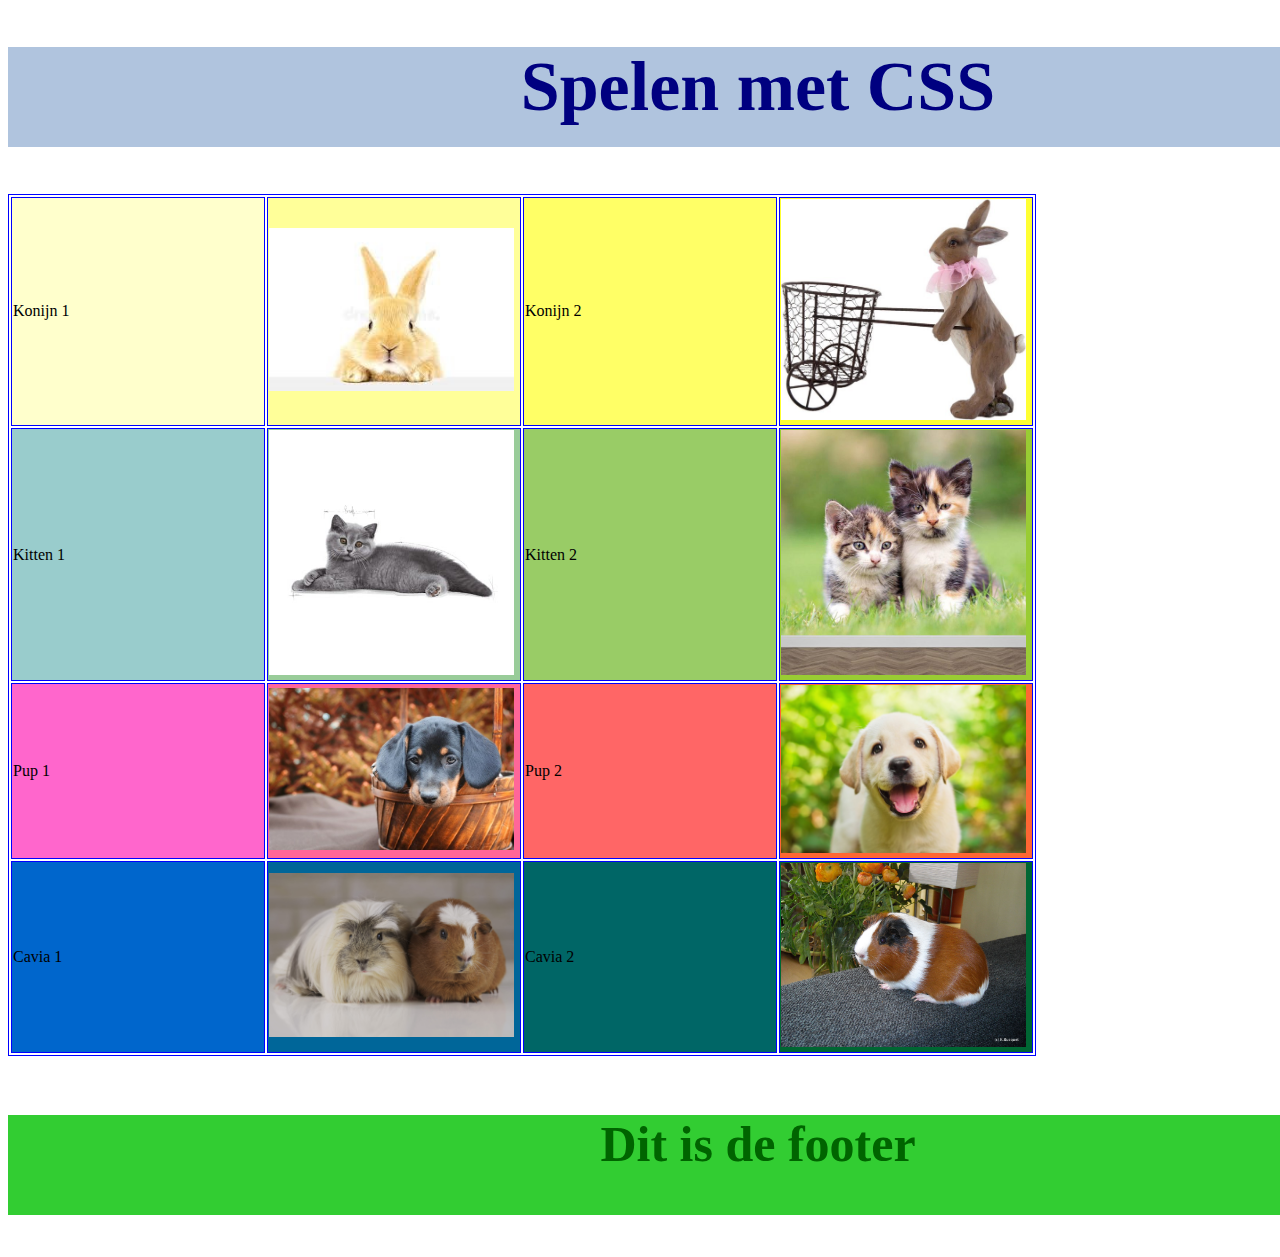
<file: index.html>
<!DOCTYPE html>
<html>
    <head> 
    <meta charset="utf-8">
    <title>Spelen met CSS</title>
    <style type="text/css"></style>
    <meta name="CSS" content="spelen, oefenen, konijn, kitten, hond, pup, cavia, CSS">
    <link rel="stylesheet" type="text/css" href="style/main.css">
    </head>
    
    <body>
    <header><h1 class="header">Spelen met CSS</h1> </header>
    <!--tabel-->
    <table border="1" bordercolor="blue">
        <tr>
            <td id="een">Konijn 1</td>
            <td id="twee"><img src="afbeeldingen/Pic (1).jpg" width="245" alt="Picture 1"></td>
            <td id="drie">Konijn 2</td>
            <td id="vier"><img src="afbeeldingen/Pic (3).jpg" width="245" alt="Picture 3"></td>
        </tr>
        <tr>
            <td id="vijf">Kitten 1</td>
            <td id="zes"><img src="afbeeldingen/Pic (2).jpg" width="245" alt="Picture 3"></td>
            <td id="zeven">Kitten 2</td>
            <td id="acht"><img src="afbeeldingen/Pic (4).jpg" width="245" alt="Picture 4"></td>
        </tr>
        <tr>
            <td id="negen">Pup 1</td>
            <td id="tien"><img src="afbeeldingen/Pic (5).jpg" width="245" alt="Picture 5"></td>
            <td id="elf">Pup 2</td>
            <td id="twaalf"><img src="afbeeldingen/Pic (6).jpg" width="245" alt="Picture 6"></td>
        </tr>
        <tr>
            <td id="dertien">Cavia 1</td>
            <td id="veertien"><img src="afbeeldingen/Pic (7).jpg" width="245" alt="Picture 7"></td>
            <td id="vijftien">Cavia 2</td>
            <td id="zestien"><img src="afbeeldingen/Pic (8).jpg" width="245" alt="Picture 8"></td>
        </tr>
    </table>
    <br>
    <footer> <h2 class="footer">Dit is de footer</h2></footer>
</html>
</file>
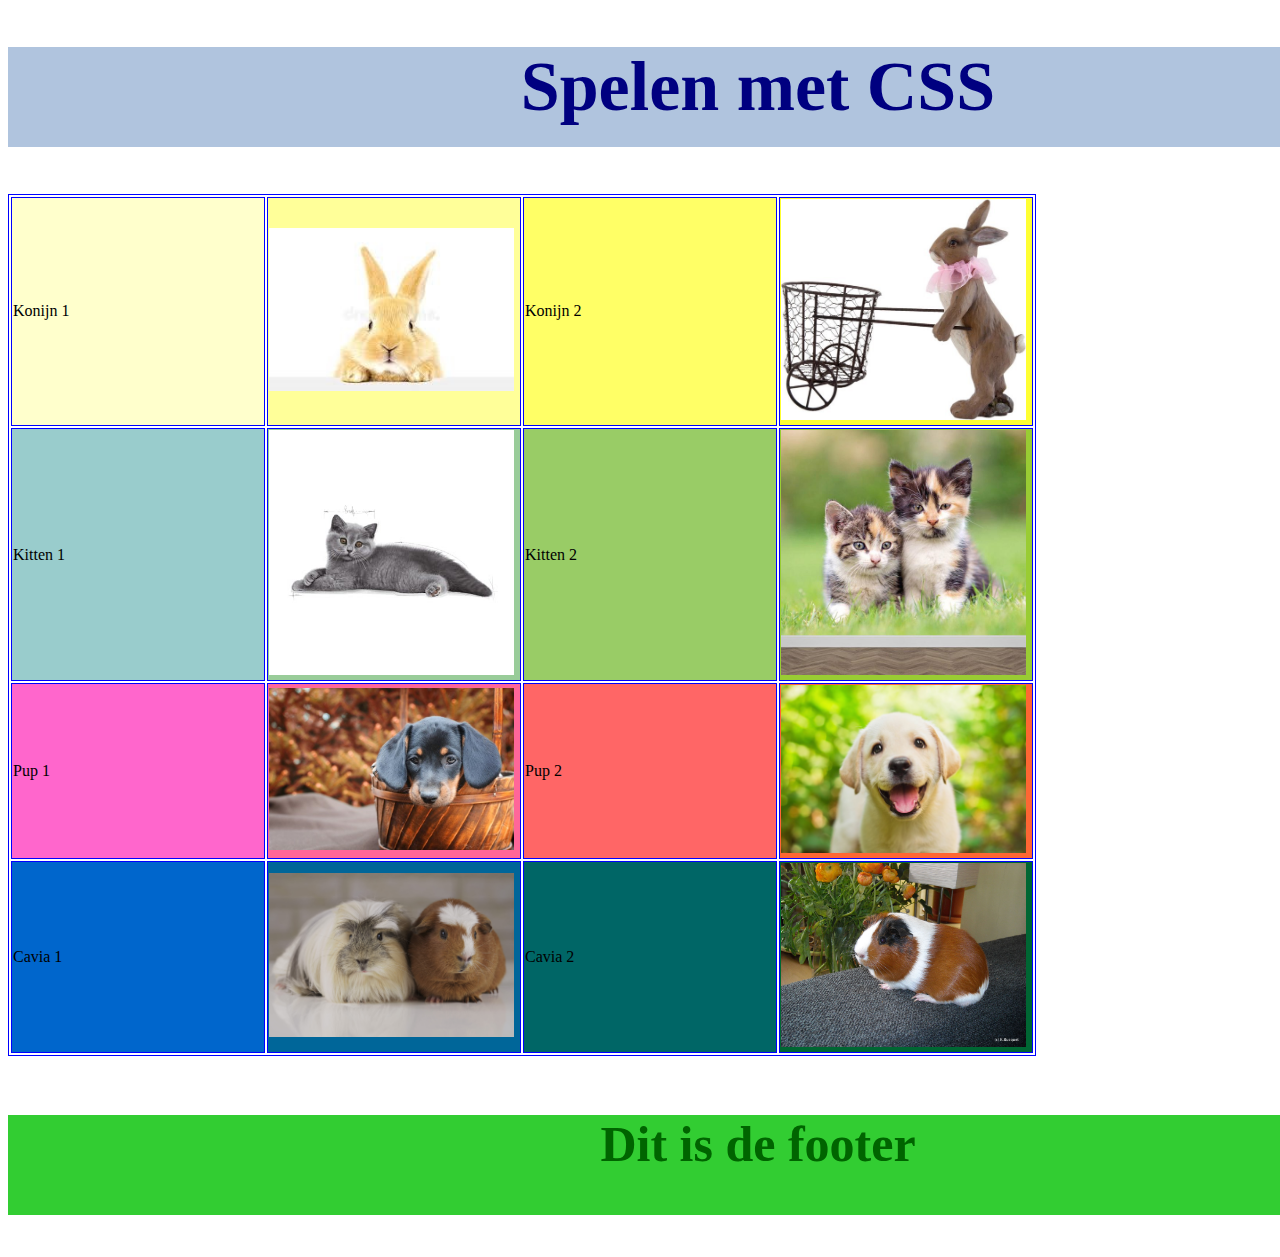
<file: huiswerk_les12.html>
<!DOCTYPE html>
<html>
    <head> 
    <meta charset="utf-8">
    <title>Spelen met CSS</title>
    <style type="text/css"></style>
    <meta name="CSS" content="spelen, oefenen, konijn, kitten, hond, pup, cavia, CSS">
    <link rel="stylesheet" type="text/css" href="style/main.css">
    </head>
    
    <body>
    <header><h1 class="header">Spelen met CSS</h1> </header>
    <!--tabel-->
    <table border="1" bordercolor="blue">
        <tr>
            <td id="een">Konijn 1</td>
            <td id="twee"><img src="afbeeldingen/Pic (1).jpg" width="245" alt="Picture 1"></td>
            <td id="drie">Konijn 2</td>
            <td id="vier"><img src="afbeeldingen/Pic (3).jpg" width="245" alt="Picture 3"></td>
        </tr>
        <tr>
            <td id="vijf">Kitten 1</td>
            <td id="zes"><img src="afbeeldingen/Pic (2).jpg" width="245" alt="Picture 3"></td>
            <td id="zeven">Kitten 2</td>
            <td id="acht"><img src="afbeeldingen/Pic (4).jpg" width="245" alt="Picture 4"></td>
        </tr>
        <tr>
            <td id="negen">Pup 1</td>
            <td id="tien"><img src="afbeeldingen/Pic (5).jpg" width="245" alt="Picture 5"></td>
            <td id="elf">Pup 2</td>
            <td id="twaalf"><img src="afbeeldingen/Pic (6).jpg" width="245" alt="Picture 6"></td>
        </tr>
        <tr>
            <td id="dertien">Cavia 1</td>
            <td id="veertien"><img src="afbeeldingen/Pic (7).jpg" width="245" alt="Picture 7"></td>
            <td id="vijftien">Cavia 2</td>
            <td id="zestien"><img src="afbeeldingen/Pic (8).jpg" width="245" alt="Picture 8"></td>
        </tr>
    </table>
    <br>
    <footer> <h2 class="footer">Dit is de footer</h2></footer>
</html>
</file>
<file: style/main.css>
/*header*/
.header{
    text-align: center;
    font-size: 70px;
    height: 100px;
    width: 1500px;
    background-color: lightsteelblue;
    color: #000080;
}
/*footer*/
.footer{
    text-align: center;
    font-size: 50px;
    height: 100px;
    width: 1500px;
    background-color: limegreen;
    color: #006400 ;
}
/*table*/
#een{background-color: #ffffcc;width: 250px;}
#twee{background-color: #ffff99;width: 250px;}
#drie{background-color: #ffff66;width: 250px;}
#vier{background-color: #ffff33;width: 250px;}
#vijf{background-color: #99cccc;width: 250px;}
#zes{background-color: #99cc99;width: 250px;}
#zeven{background-color: #99cc66;width: 250px;}
#acht{background-color: #99cc33;width: 250px;}
#negen{background-color: #ff66cc;width: 250px;}
#tien{background-color: #FF6699;width: 250px;}
#elf{background-color: #ff6666;width: 250px;}
#twaalf{background-color: #ff6633;width: 250px;}
#dertien{background-color: #0066cc;width: 250px;}
#veertien{background-color: #006699;width: 250px;}
#vijftien{background-color: #006666;width: 250px;}
#zestien{background-color: #006633;width: 250px;}
</file>
